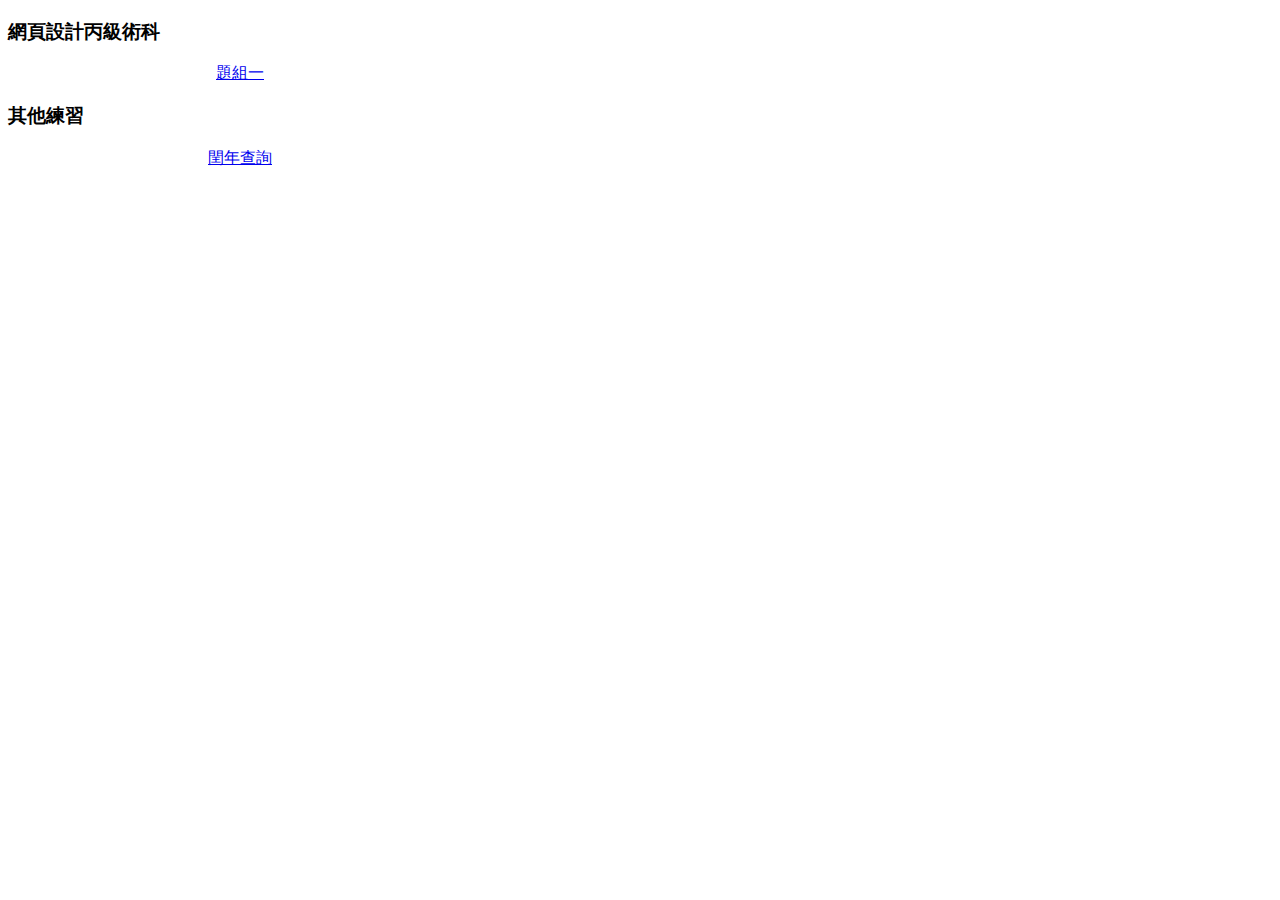
<file: index.html>
<!DOCTYPE html>
<html lang="en">

<head>
    <meta charset="UTF-8">
    <meta http-equiv="X-UA-Compatible" content="IE=edge">
    <meta name="viewport" content="width=device-width, initial-scale=1.0">
    <title>默默作品集</title>
    <style>
        div {
            display: flex;
            width: 1000px;
            margin: auto;
        }

        a {
            flex-basis: 20%;
            text-align: center;
        }

        a:hover {
            background-color: lightblue;
        }
    </style>
</head>

<body>
    <h3>網頁設計丙級術科</h3>
    <div>
        <a href="https://mokuchou.github.io/web_design_c_1/" target="_blank">題組一</a>
        <!-- <a href="#">題組二</a> -->
        <!-- <a href="#">題組三</a> -->
        <!-- <a href="#">題組四</a> -->
        <!-- <a href="#">題組五</a> -->
    </div>
    <h3>其他練習</h3>
    <div>
        <a href="./leapyear.html">閏年查詢</a>
    </div>
</body>

</html>
</file>
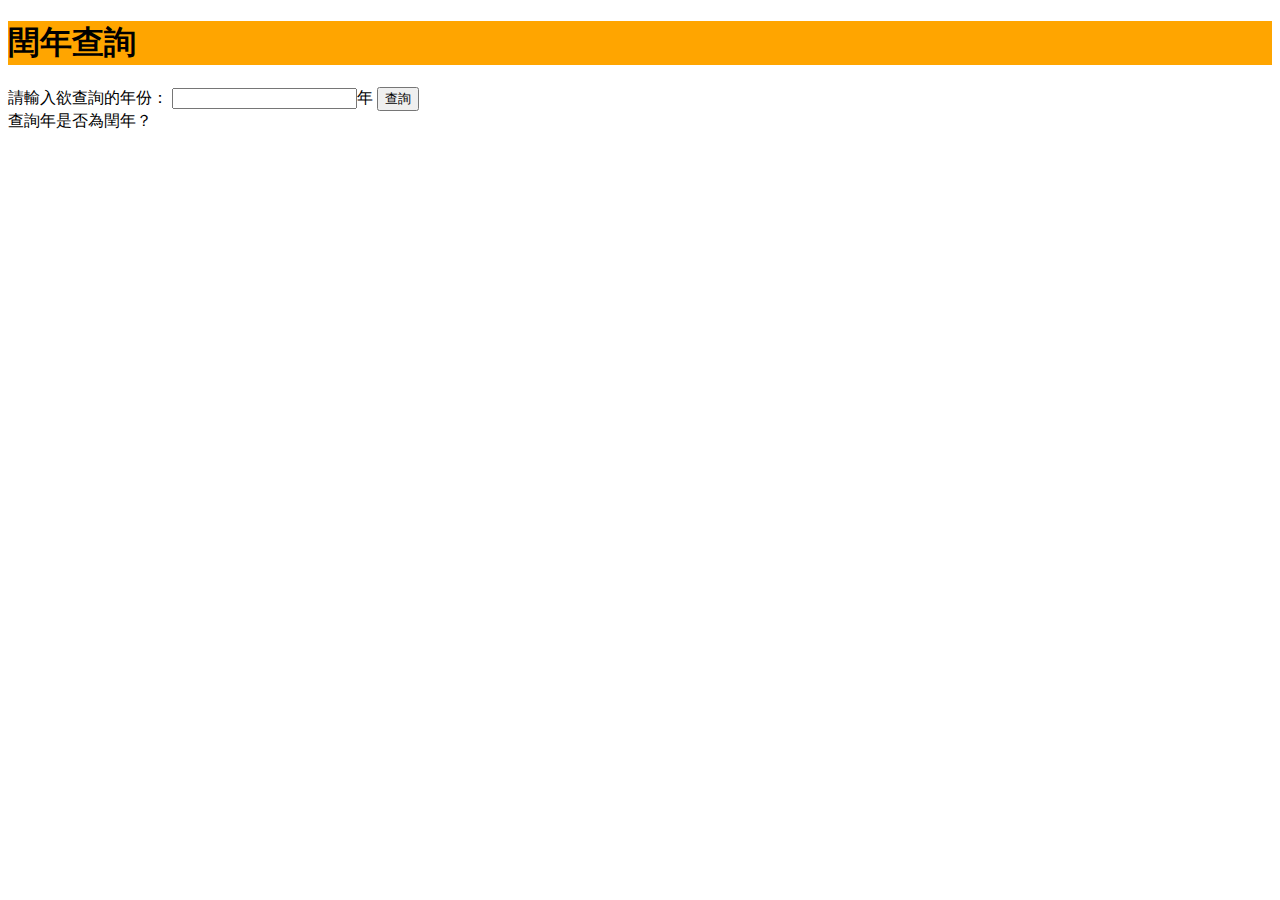
<file: leapyear.html>
<!DOCTYPE html>
<html lang="en">

<head>
    <meta charset="UTF-8">
    <meta http-equiv="X-UA-Compatible" content="IE=edge">
    <meta name="viewport" content="width=device-width, initial-scale=1.0">
    <title>閏年判斷</title>
</head>

<body>
    <div style="background-color: orange;">
        <h1>閏年查詢</h1>
    </div>
        請輸入欲查詢的年份：
        <input type="number" name="year" id="year">年
        <input type="submit" name="send" value="查詢" onclick="leap_year();">
    <br>

    <div id="yes_no">查詢年是否為閏年？</div>

</body>

</html>
<script>
    function leap_year() {
        yearElement = document.getElementById('year');
        year = yearElement.value;

        if (year%400==0) {
            yeartxt = '西元' + year + '年 是閏年。';
        } else if (year%100==0) {
            yeartxt = '西元' + year + '年 不是閏年。';
        } else if (year%4==0) {
            yeartxt = '西元' + year + '年 是閏年。';
        } else {
            yeartxt = '西元' + year + '年 不是閏年。';
        }

        document.getElementById("yes_no").innerHTML = yeartxt;

    }
</script>
</file>
